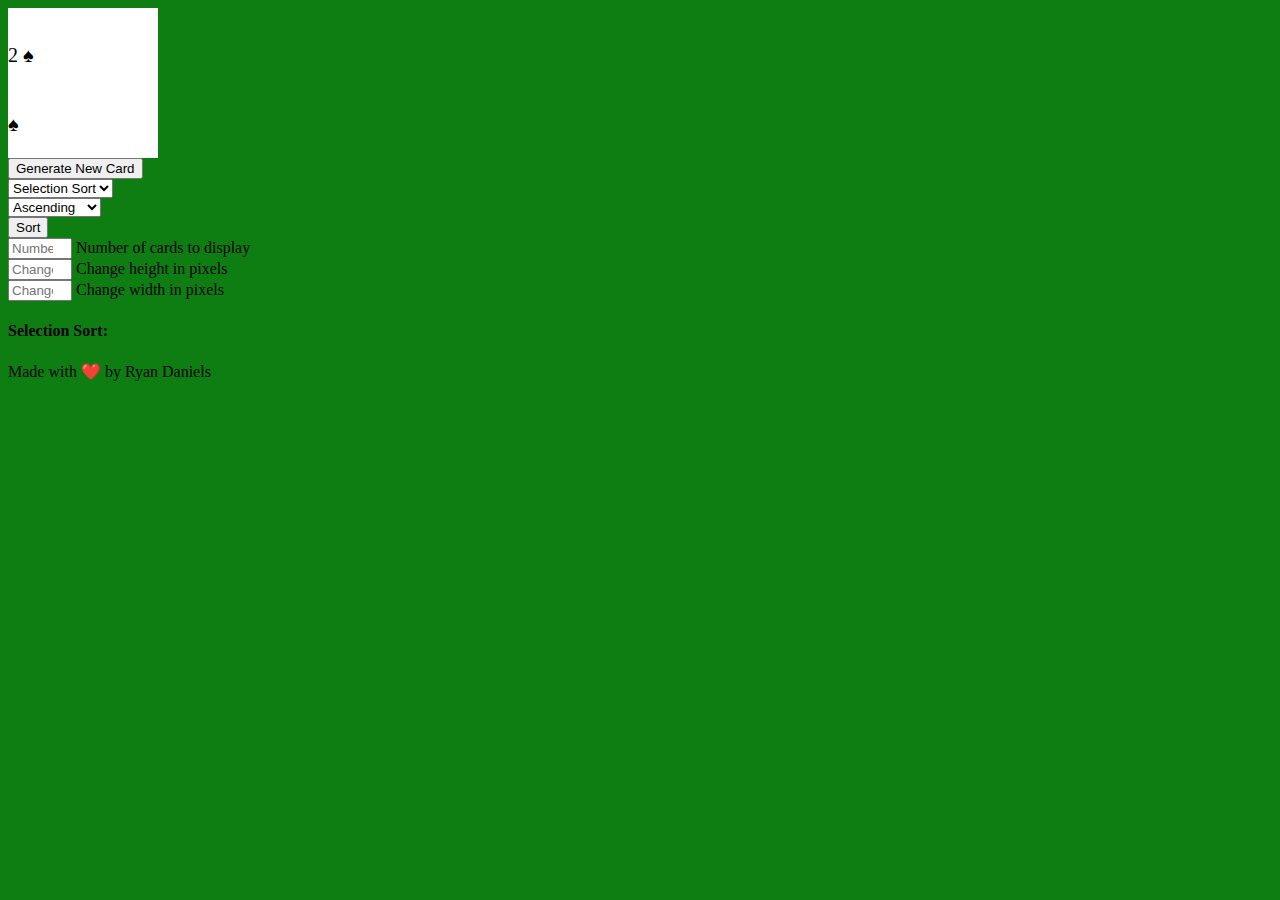
<file: public/index.html>
<!DOCTYPE html>
<html>

<head>
  <meta charset="utf-8">
  <title>Random Card Generator</title>
  <!-- Required meta tags -->
  <meta name="viewport" content="width=device-width, initial-scale=1, shrink-to-fit=no">

  <!-- Bootstrap CSS -->
  <link href="https://cdn.jsdelivr.net/npm/bootstrap@5.1.3/dist/css/bootstrap.min.css?v=1" rel="stylesheet"
    integrity="sha384-1BmE4kWBq78iYhFldvKuhfTAU6auU8tT94WrHftjDbrCEXSU1oBoqyl2QvZ6jIW3" crossorigin="anonymous">


  <!-- Font Awesome -->
  <link rel="stylesheet" href="https://cdnjs.cloudflare.com/ajax/libs/font-awesome/6.4.0/css/all.min.css"
    integrity="sha512-iecdLmaskl7CVkqkXNQ/ZH/XLlvWZOJyj7Yy7tcenmpD1ypASozpmT/E0iPtmFIB46ZmdtAc9eNBvH0H/ZpiBw=="
    crossorigin="anonymous" referrerpolicy="no-referrer" />

  <link rel="stylesheet" href="css/style.css">

  <script type="text/javascript" src="js/card.js"></script>
  <script type="text/javascript" src="js/app.js"></script>
</head>

<body>
  <div class="container-fluid text-center">

    <div class="row">
      <div class="row p-3 d-flex justify-content-center" id="card-populate">

      </div>

      <div class="row bg-light d-flex align-items-center justify-content-center m-0 pt-2 pb-2 ps-0 pe-0">
        <div class="col-3 p-3">
          <button type="button" class="btn btn-secondary" onclick="generateNewCards()">Generate New Card</button>
        </div>

        <div class="col-3 p-3">
          <select class="form-select" id="sortOptionSet">
            <option value="Selection Sort">Selection Sort</option>
            <option value="Bubble Sort">Bubble Sort</option>
          </select>
        </div>

        
        <div class="col-3 p-3">
          <select class="form-select" id="sortAscenDescen">
            <option value="Ascending">Ascending</option>
            <option value="Descending">Descending</option>
          </select>
        </div>

        <div class="col-3 p-3">
          <button type="button" class="btn btn-secondary" id="sortButton">Sort</button>
        </div>

        <div class="col-4 p-3">
          <div class="form-floating">
            <input type="number" min="1" max="200" class="form-control" id="numOfCards" placeholder="Number of cards to display">
            <label for="floatingInput">Number of cards to display</label>
          </div>
        </div>

        <div class="col-4 p-3">
          <div class="form-floating">
            <input type="number" min="150" max="500" class="form-control" id="heightInput" placeholder="Change height in pixels">
            <label for="floatingInput">Change height in pixels</label>
          </div>
        </div>

        <div class="col-4 p-3">
          <div class="form-floating">
            <input type="number" min="150" max="500" class="form-control" id="widthInput" placeholder="Change width in pixels">
            <label for="floatingInput">Change width in pixels</label>
          </div>
        </div>
      </div>
    </div>

    <div class="row mt-5 ms-5 me-5">
      <div class="col-12">
        <h4 class="text-light" id="sortHeading">Selection Sort:</h4>
      </div>
    </div>

    <div class="row p-3 d-flex justify-content-center" id="card-populate-sort" style="transition: background-color 0.3s ease;">
    </div>

    <div class="row p-4">
      <div class="col-12">
        Made with ❤️ by Ryan Daniels
      </div>
    </div>

  </div>
</body>

</html>
</file>
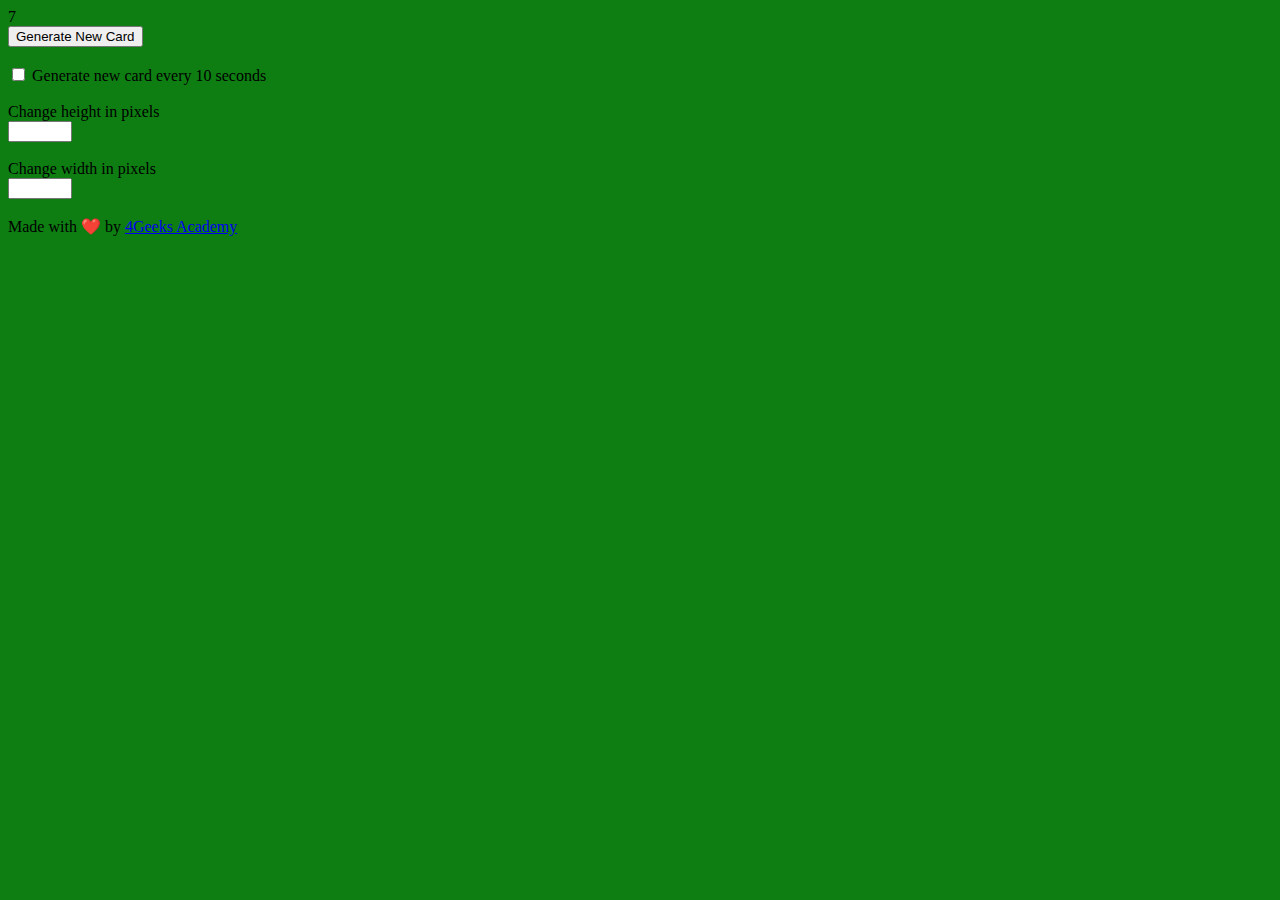
<file: public/indexOld.html>
<!DOCTYPE html>
<html>

<head>
  <meta charset="utf-8">
  <title>Random Card Generator</title>
  <!-- Required meta tags -->
  <meta name="viewport" content="width=device-width, initial-scale=1, shrink-to-fit=no">

  <!-- Bootstrap CSS -->
  <link href="https://cdn.jsdelivr.net/npm/bootstrap@5.1.3/dist/css/bootstrap.min.css?v=1" rel="stylesheet"
    integrity="sha384-1BmE4kWBq78iYhFldvKuhfTAU6auU8tT94WrHftjDbrCEXSU1oBoqyl2QvZ6jIW3" crossorigin="anonymous">
  

  <!-- Font Awesome -->
  <link rel="stylesheet" href="https://cdnjs.cloudflare.com/ajax/libs/font-awesome/6.4.0/css/all.min.css"
    integrity="sha512-iecdLmaskl7CVkqkXNQ/ZH/XLlvWZOJyj7Yy7tcenmpD1ypASozpmT/E0iPtmFIB46ZmdtAc9eNBvH0H/ZpiBw=="
    crossorigin="anonymous" referrerpolicy="no-referrer" />

  <link rel="stylesheet" href="css/style.css">

  <script type="text/javascript" src="js/app.js"></script>
</head>

<body>
  <div class="container-fluid text-center">


    <div class="row">
      <div class="row">
        <div class="card" id="card">
          <span class="number">7</span>
        </div>
      </div>

      <div class="row">
        <button type="button" onclick="generateNewCard()">Generate New Card</button>
        <br>
        <br>
        <input type="checkbox" id="toggleTimer" name="toggleTimer" value="toggleTimer">
        <label for="toggleTimer"> Generate new card every 10 seconds</label><br>
        <br>
        <label for="heightInput"> Change height in pixels</label><br>
        <input type="number" id="heightInput" name="heightInput" min="20" max="500">
        <br>
        <br>
        <label for="widthInput"> Change width in pixels</label><br>
        <input type="number" id="widthInput" name="widthInput" min="100" max="500">
      </div>
    </div>

    <div class="fixed-bottom p-4">
      <br>
      Made with ❤️ by
      <a href="https://www.4geeksacademy.com">4Geeks Academy</a>
    </div>

  </div>
</body>

</html>
</file>
<file: public/css/style.css>
body {
    background: #0e7e12;
    box-sizing: border-box;
}

#card {
    height: var(--cardHeight);
    width: var(--cardWidth);
}

#card span{
    font-size: var(--spanFontSize);
}

#card-suit-heart{
    content: ' \2665';
    color: red;
}

#card-suit-diamond{
    content: ' \2665';
    color: red;
}

#card-populate-sort #onHover:hover{
    background-color: rgba(128, 128, 128, 0.5);
}
</file>
